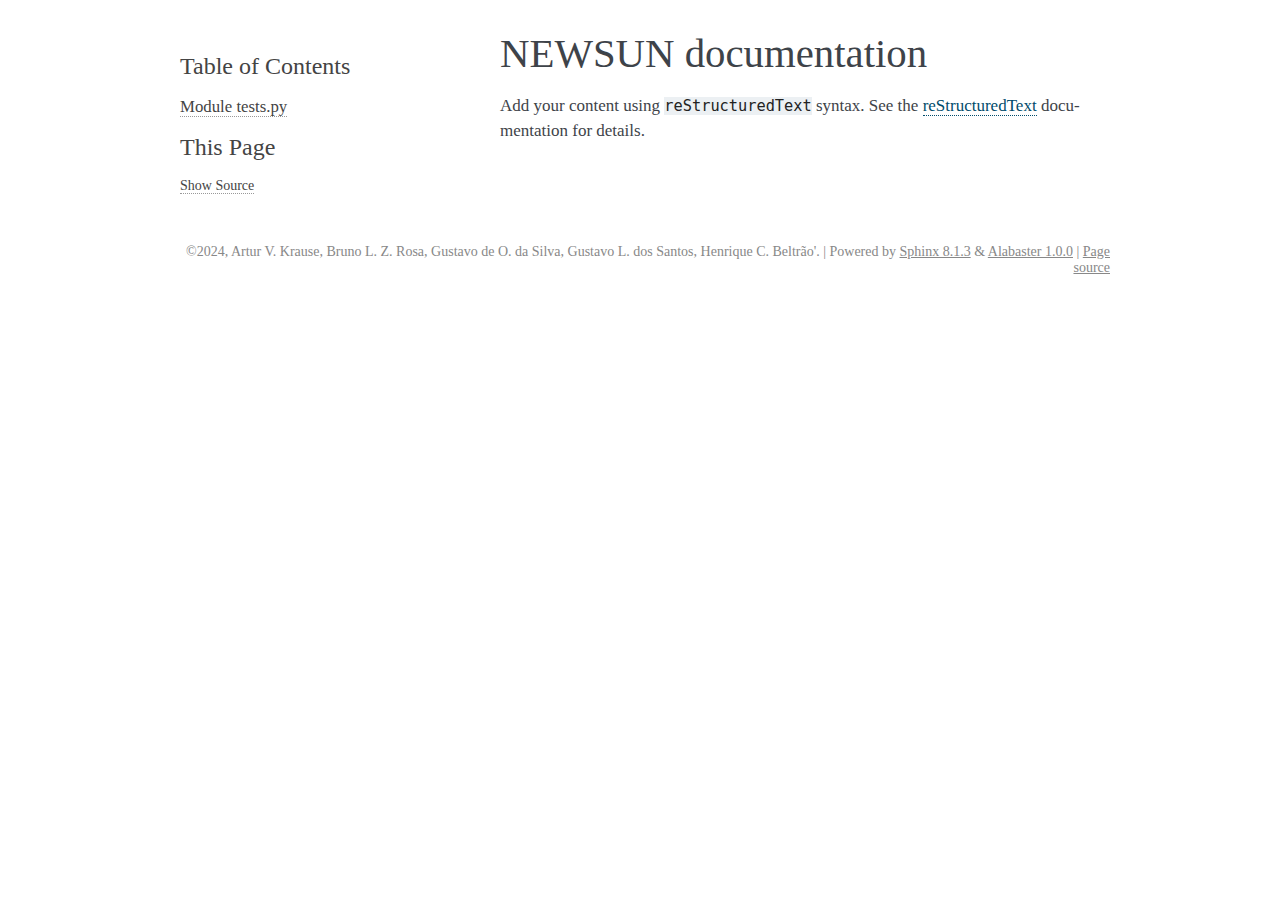
<file: docs/sphinx/_build/html/index.html>
<!DOCTYPE html>

<html lang="en" data-content_root="./">
  <head>
    <meta charset="utf-8" />
    <meta name="viewport" content="width=device-width, initial-scale=1.0" /><meta name="viewport" content="width=device-width, initial-scale=1" />

    <title>NEWSUN documentation &#8212; NEWSUN 1.0.0 documentation</title>
    <link rel="stylesheet" type="text/css" href="_static/pygments.css?v=d1102ebc" />
    <link rel="stylesheet" type="text/css" href="_static/basic.css?v=686e5160" />
    <link rel="stylesheet" type="text/css" href="_static/alabaster.css?v=0c18a1f4" />
    <script src="_static/documentation_options.js?v=8d563738"></script>
    <script src="_static/doctools.js?v=9bcbadda"></script>
    <script src="_static/sphinx_highlight.js?v=dc90522c"></script>
    <link rel="index" title="Index" href="genindex.html" />
    <link rel="search" title="Search" href="search.html" />
    <link rel="next" title="Module tests.py" href="tests.html" />
   
  <link rel="stylesheet" href="_static/custom.css" type="text/css" />
  

  
  

  </head><body>
  

    <div class="document">
      <div class="documentwrapper">
        <div class="bodywrapper">
          

          <div class="body" role="main">
            
  <section id="newsun-documentation">
<h1>NEWSUN documentation<a class="headerlink" href="#newsun-documentation" title="Link to this heading">¶</a></h1>
<p>Add your content using <code class="docutils literal notranslate"><span class="pre">reStructuredText</span></code> syntax. See the
<a class="reference external" href="https://www.sphinx-doc.org/en/master/usage/restructuredtext/index.html">reStructuredText</a>
documentation for details.</p>
<div class="toctree-wrapper compound">
</div>
</section>


          </div>
          
        </div>
      </div>
      <div class="sphinxsidebar" role="navigation" aria-label="Main">
        <div class="sphinxsidebarwrapper">
<h3><a href="#">Table of Contents</a></h3>
<ul>
<li class="toctree-l1"><a class="reference internal" href="tests.html">Module tests.py</a></li>
</ul>

  <div role="note" aria-label="source link">
    <h3>This Page</h3>
    <ul class="this-page-menu">
      <li><a href="_sources/index.rst.txt"
            rel="nofollow">Show Source</a></li>
    </ul>
   </div>
        </div>
      </div>
      <div class="clearer"></div>
    </div>
    <div class="footer">
      &#169;2024, Artur V. Krause, Bruno L. Z. Rosa, Gustavo de O. da Silva, Gustavo L. dos Santos, Henrique C. Beltrão'.
      
      |
      Powered by <a href="https://www.sphinx-doc.org/">Sphinx 8.1.3</a>
      &amp; <a href="https://alabaster.readthedocs.io">Alabaster 1.0.0</a>
      
      |
      <a href="_sources/index.rst.txt"
          rel="nofollow">Page source</a>
    </div>

    

    
  </body>
</html>
</file>
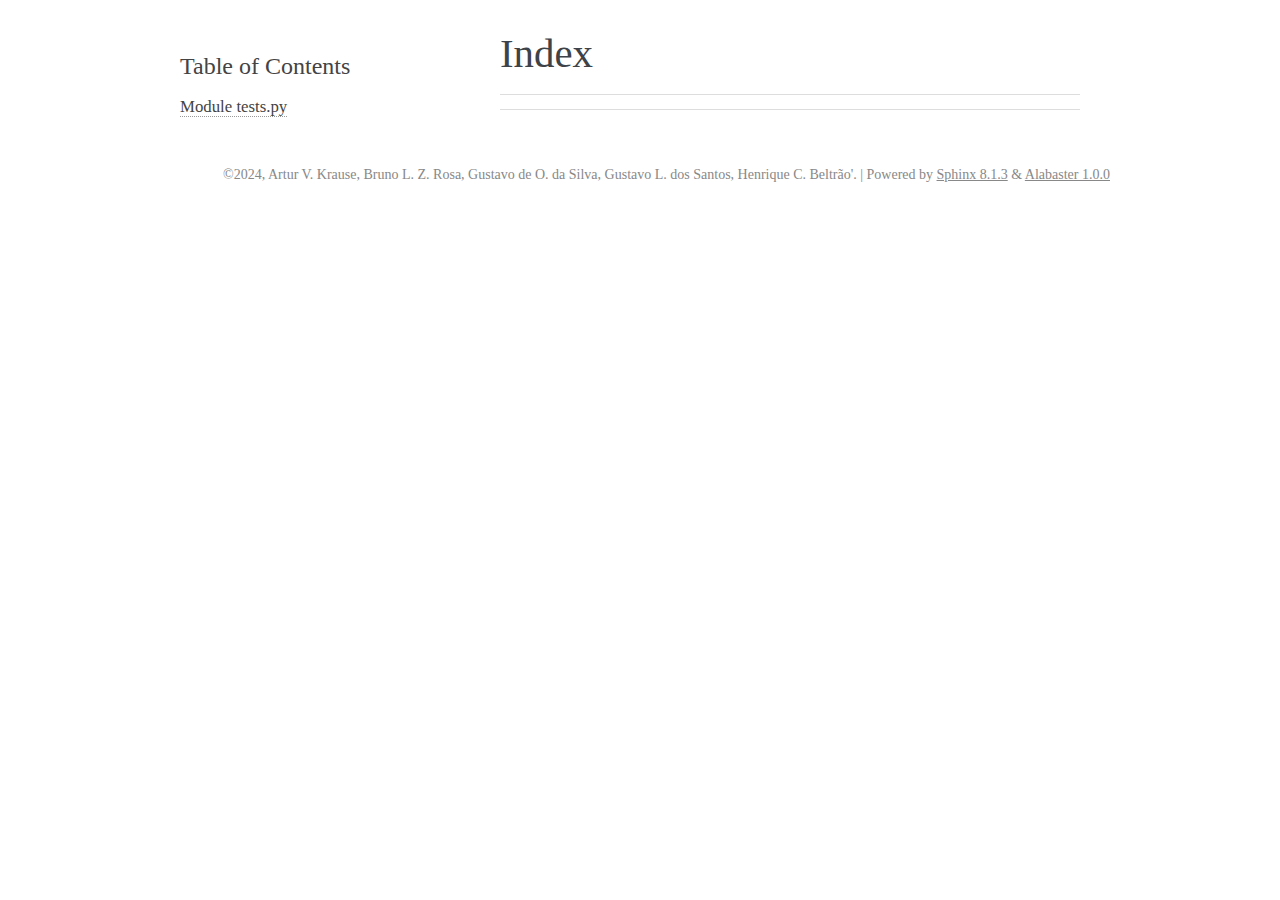
<file: docs/sphinx/_build/html/genindex.html>
<!DOCTYPE html>

<html lang="en" data-content_root="./">
  <head>
    <meta charset="utf-8" />
    <meta name="viewport" content="width=device-width, initial-scale=1.0" />
    <title>Index &#8212; NEWSUN 1.0.0 documentation</title>
    <link rel="stylesheet" type="text/css" href="_static/pygments.css?v=d1102ebc" />
    <link rel="stylesheet" type="text/css" href="_static/basic.css?v=686e5160" />
    <link rel="stylesheet" type="text/css" href="_static/alabaster.css?v=0c18a1f4" />
    <script src="_static/documentation_options.js?v=8d563738"></script>
    <script src="_static/doctools.js?v=9bcbadda"></script>
    <script src="_static/sphinx_highlight.js?v=dc90522c"></script>
    <link rel="index" title="Index" href="#" />
    <link rel="search" title="Search" href="search.html" />
   
  <link rel="stylesheet" href="_static/custom.css" type="text/css" />
  

  
  

  </head><body>
  

    <div class="document">
      <div class="documentwrapper">
        <div class="bodywrapper">
          

          <div class="body" role="main">
            

<h1 id="index">Index</h1>

<div class="genindex-jumpbox">
 
</div>


          </div>
          
        </div>
      </div>
      <div class="sphinxsidebar" role="navigation" aria-label="Main">
        <div class="sphinxsidebarwrapper">
<h3><a href="index.html">Table of Contents</a></h3>
<ul>
<li class="toctree-l1"><a class="reference internal" href="tests.html">Module tests.py</a></li>
</ul>

        </div>
      </div>
      <div class="clearer"></div>
    </div>
    <div class="footer">
      &#169;2024, Artur V. Krause, Bruno L. Z. Rosa, Gustavo de O. da Silva, Gustavo L. dos Santos, Henrique C. Beltrão'.
      
      |
      Powered by <a href="https://www.sphinx-doc.org/">Sphinx 8.1.3</a>
      &amp; <a href="https://alabaster.readthedocs.io">Alabaster 1.0.0</a>
      
    </div>

    

    
  </body>
</html>
</file>
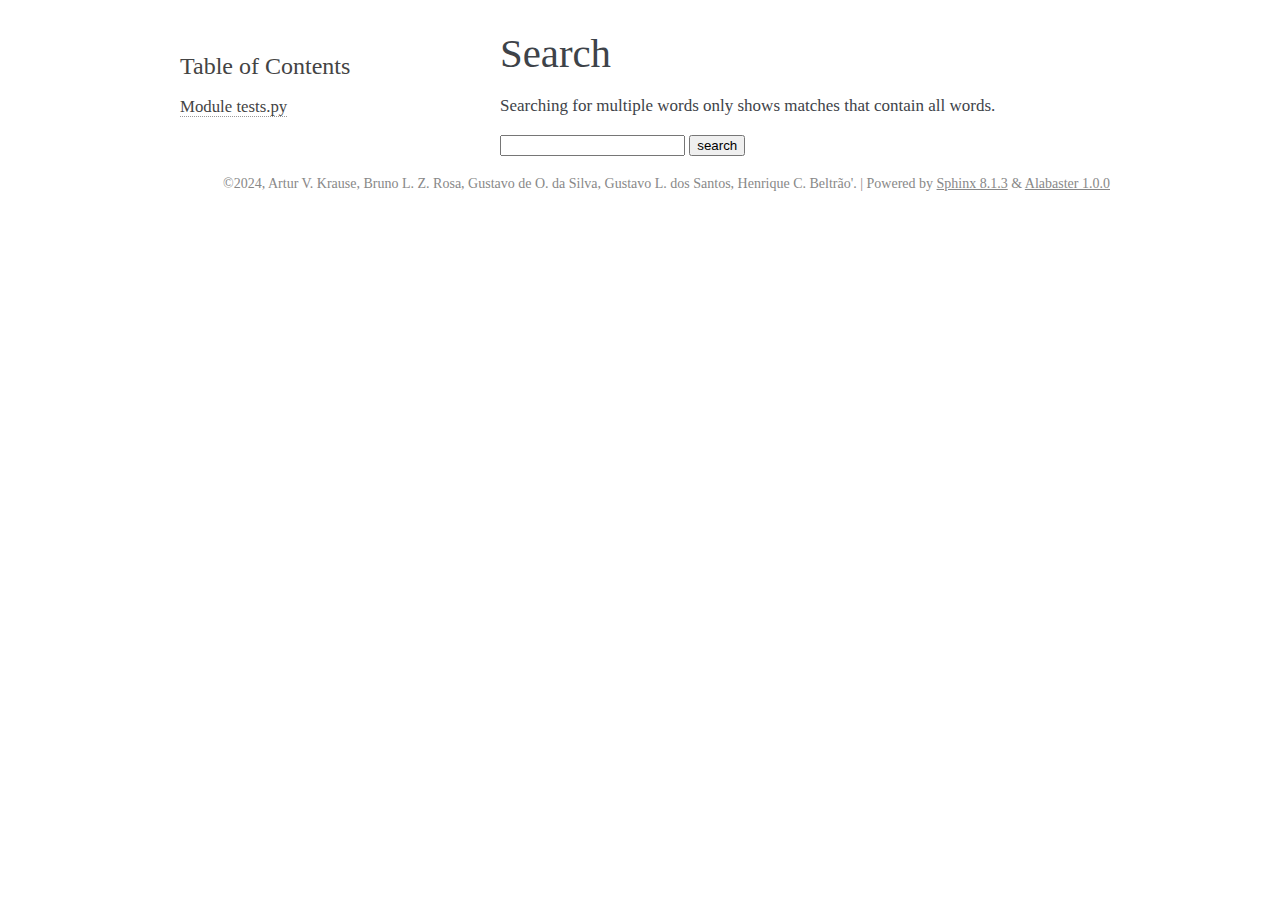
<file: docs/sphinx/_build/html/search.html>
<!DOCTYPE html>

<html lang="en" data-content_root="./">
  <head>
    <meta charset="utf-8" />
    <meta name="viewport" content="width=device-width, initial-scale=1.0" />
    <title>Search &#8212; NEWSUN 1.0.0 documentation</title>
    <link rel="stylesheet" type="text/css" href="_static/pygments.css?v=d1102ebc" />
    <link rel="stylesheet" type="text/css" href="_static/basic.css?v=686e5160" />
    <link rel="stylesheet" type="text/css" href="_static/alabaster.css?v=0c18a1f4" />
    
    <script src="_static/documentation_options.js?v=8d563738"></script>
    <script src="_static/doctools.js?v=9bcbadda"></script>
    <script src="_static/sphinx_highlight.js?v=dc90522c"></script>
    <script src="_static/searchtools.js"></script>
    <script src="_static/language_data.js"></script>
    <link rel="index" title="Index" href="genindex.html" />
    <link rel="search" title="Search" href="#" />
    <script src="searchindex.js" defer="defer"></script>
    <meta name="robots" content="noindex" />
    
   
  <link rel="stylesheet" href="_static/custom.css" type="text/css" />
  

  
  


  </head><body>
  

    <div class="document">
      <div class="documentwrapper">
        <div class="bodywrapper">
          

          <div class="body" role="main">
            
  <h1 id="search-documentation">Search</h1>
  
  <noscript>
  <div class="admonition warning">
  <p>
    Please activate JavaScript to enable the search
    functionality.
  </p>
  </div>
  </noscript>
  
  
  <p>
    Searching for multiple words only shows matches that contain
    all words.
  </p>
  
  
  <form action="" method="get">
    <input type="text" name="q" aria-labelledby="search-documentation" value="" autocomplete="off" autocorrect="off" autocapitalize="off" spellcheck="false"/>
    <input type="submit" value="search" />
    <span id="search-progress" style="padding-left: 10px"></span>
  </form>
  
  
  <div id="search-results"></div>
  

          </div>
          
        </div>
      </div>
      <div class="sphinxsidebar" role="navigation" aria-label="Main">
        <div class="sphinxsidebarwrapper">
<h3><a href="index.html">Table of Contents</a></h3>
<ul>
<li class="toctree-l1"><a class="reference internal" href="tests.html">Module tests.py</a></li>
</ul>

        </div>
      </div>
      <div class="clearer"></div>
    </div>
    <div class="footer">
      &#169;2024, Artur V. Krause, Bruno L. Z. Rosa, Gustavo de O. da Silva, Gustavo L. dos Santos, Henrique C. Beltrão'.
      
      |
      Powered by <a href="https://www.sphinx-doc.org/">Sphinx 8.1.3</a>
      &amp; <a href="https://alabaster.readthedocs.io">Alabaster 1.0.0</a>
      
    </div>

    

    
  </body>
</html>
</file>
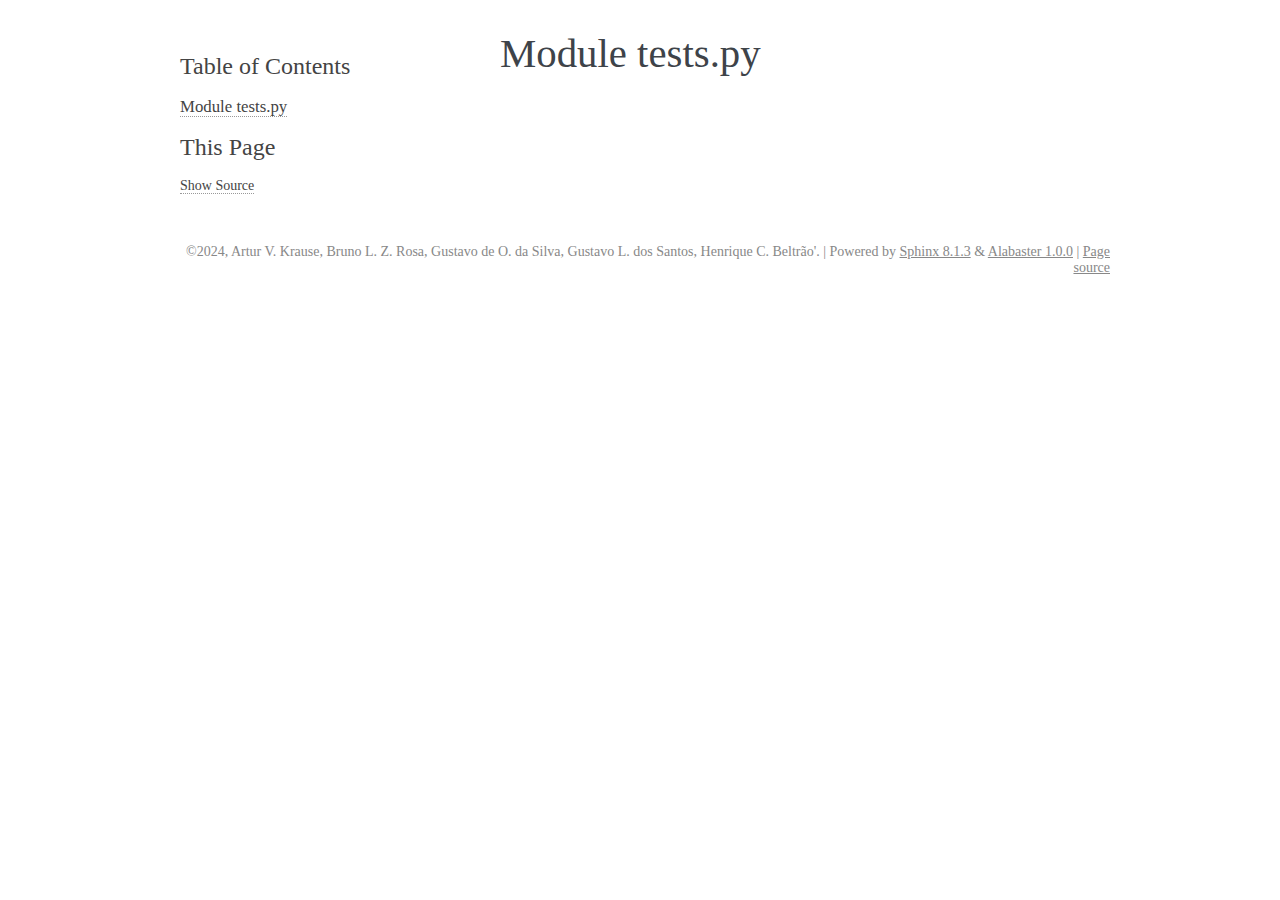
<file: docs/sphinx/_build/html/tests.html>
<!DOCTYPE html>

<html lang="en" data-content_root="./">
  <head>
    <meta charset="utf-8" />
    <meta name="viewport" content="width=device-width, initial-scale=1.0" /><meta name="viewport" content="width=device-width, initial-scale=1" />

    <title>Module tests.py &#8212; NEWSUN 1.0.0 documentation</title>
    <link rel="stylesheet" type="text/css" href="_static/pygments.css?v=d1102ebc" />
    <link rel="stylesheet" type="text/css" href="_static/basic.css?v=686e5160" />
    <link rel="stylesheet" type="text/css" href="_static/alabaster.css?v=0c18a1f4" />
    <script src="_static/documentation_options.js?v=8d563738"></script>
    <script src="_static/doctools.js?v=9bcbadda"></script>
    <script src="_static/sphinx_highlight.js?v=dc90522c"></script>
    <link rel="index" title="Index" href="genindex.html" />
    <link rel="search" title="Search" href="search.html" />
    <link rel="prev" title="NEWSUN documentation" href="index.html" />
   
  <link rel="stylesheet" href="_static/custom.css" type="text/css" />
  

  
  

  </head><body>
  

    <div class="document">
      <div class="documentwrapper">
        <div class="bodywrapper">
          

          <div class="body" role="main">
            
  <section id="module-tests-py">
<span id="tests"></span><h1>Module tests.py<a class="headerlink" href="#module-tests-py" title="Link to this heading">¶</a></h1>
</section>


          </div>
          
        </div>
      </div>
      <div class="sphinxsidebar" role="navigation" aria-label="Main">
        <div class="sphinxsidebarwrapper">
<h3><a href="index.html">Table of Contents</a></h3>
<ul class="current">
<li class="toctree-l1 current"><a class="current reference internal" href="#">Module tests.py</a></li>
</ul>

  <div role="note" aria-label="source link">
    <h3>This Page</h3>
    <ul class="this-page-menu">
      <li><a href="_sources/tests.rst.txt"
            rel="nofollow">Show Source</a></li>
    </ul>
   </div>
        </div>
      </div>
      <div class="clearer"></div>
    </div>
    <div class="footer">
      &#169;2024, Artur V. Krause, Bruno L. Z. Rosa, Gustavo de O. da Silva, Gustavo L. dos Santos, Henrique C. Beltrão'.
      
      |
      Powered by <a href="https://www.sphinx-doc.org/">Sphinx 8.1.3</a>
      &amp; <a href="https://alabaster.readthedocs.io">Alabaster 1.0.0</a>
      
      |
      <a href="_sources/tests.rst.txt"
          rel="nofollow">Page source</a>
    </div>

    

    
  </body>
</html>
</file>
<file: docs/sphinx/_build/html/_static/pygments.css>
pre { line-height: 125%; }
td.linenos .normal { color: inherit; background-color: transparent; padding-left: 5px; padding-right: 5px; }
span.linenos { color: inherit; background-color: transparent; padding-left: 5px; padding-right: 5px; }
td.linenos .special { color: #000000; background-color: #ffffc0; padding-left: 5px; padding-right: 5px; }
span.linenos.special { color: #000000; background-color: #ffffc0; padding-left: 5px; padding-right: 5px; }
.highlight .hll { background-color: #ffffcc }
.highlight { background: #f8f8f8; }
.highlight .c { color: #8f5902; font-style: italic } /* Comment */
.highlight .err { color: #a40000; border: 1px solid #ef2929 } /* Error */
.highlight .g { color: #000000 } /* Generic */
.highlight .k { color: #004461; font-weight: bold } /* Keyword */
.highlight .l { color: #000000 } /* Literal */
.highlight .n { color: #000000 } /* Name */
.highlight .o { color: #582800 } /* Operator */
.highlight .x { color: #000000 } /* Other */
.highlight .p { color: #000000; font-weight: bold } /* Punctuation */
.highlight .ch { color: #8f5902; font-style: italic } /* Comment.Hashbang */
.highlight .cm { color: #8f5902; font-style: italic } /* Comment.Multiline */
.highlight .cp { color: #8f5902 } /* Comment.Preproc */
.highlight .cpf { color: #8f5902; font-style: italic } /* Comment.PreprocFile */
.highlight .c1 { color: #8f5902; font-style: italic } /* Comment.Single */
.highlight .cs { color: #8f5902; font-style: italic } /* Comment.Special */
.highlight .gd { color: #a40000 } /* Generic.Deleted */
.highlight .ge { color: #000000; font-style: italic } /* Generic.Emph */
.highlight .ges { color: #000000 } /* Generic.EmphStrong */
.highlight .gr { color: #ef2929 } /* Generic.Error */
.highlight .gh { color: #000080; font-weight: bold } /* Generic.Heading */
.highlight .gi { color: #00A000 } /* Generic.Inserted */
.highlight .go { color: #888888 } /* Generic.Output */
.highlight .gp { color: #745334 } /* Generic.Prompt */
.highlight .gs { color: #000000; font-weight: bold } /* Generic.Strong */
.highlight .gu { color: #800080; font-weight: bold } /* Generic.Subheading */
.highlight .gt { color: #a40000; font-weight: bold } /* Generic.Traceback */
.highlight .kc { color: #004461; font-weight: bold } /* Keyword.Constant */
.highlight .kd { color: #004461; font-weight: bold } /* Keyword.Declaration */
.highlight .kn { color: #004461; font-weight: bold } /* Keyword.Namespace */
.highlight .kp { color: #004461; font-weight: bold } /* Keyword.Pseudo */
.highlight .kr { color: #004461; font-weight: bold } /* Keyword.Reserved */
.highlight .kt { color: #004461; font-weight: bold } /* Keyword.Type */
.highlight .ld { color: #000000 } /* Literal.Date */
.highlight .m { color: #990000 } /* Literal.Number */
.highlight .s { color: #4e9a06 } /* Literal.String */
.highlight .na { color: #c4a000 } /* Name.Attribute */
.highlight .nb { color: #004461 } /* Name.Builtin */
.highlight .nc { color: #000000 } /* Name.Class */
.highlight .no { color: #000000 } /* Name.Constant */
.highlight .nd { color: #888888 } /* Name.Decorator */
.highlight .ni { color: #ce5c00 } /* Name.Entity */
.highlight .ne { color: #cc0000; font-weight: bold } /* Name.Exception */
.highlight .nf { color: #000000 } /* Name.Function */
.highlight .nl { color: #f57900 } /* Name.Label */
.highlight .nn { color: #000000 } /* Name.Namespace */
.highlight .nx { color: #000000 } /* Name.Other */
.highlight .py { color: #000000 } /* Name.Property */
.highlight .nt { color: #004461; font-weight: bold } /* Name.Tag */
.highlight .nv { color: #000000 } /* Name.Variable */
.highlight .ow { color: #004461; font-weight: bold } /* Operator.Word */
.highlight .pm { color: #000000; font-weight: bold } /* Punctuation.Marker */
.highlight .w { color: #f8f8f8 } /* Text.Whitespace */
.highlight .mb { color: #990000 } /* Literal.Number.Bin */
.highlight .mf { color: #990000 } /* Literal.Number.Float */
.highlight .mh { color: #990000 } /* Literal.Number.Hex */
.highlight .mi { color: #990000 } /* Literal.Number.Integer */
.highlight .mo { color: #990000 } /* Literal.Number.Oct */
.highlight .sa { color: #4e9a06 } /* Literal.String.Affix */
.highlight .sb { color: #4e9a06 } /* Literal.String.Backtick */
.highlight .sc { color: #4e9a06 } /* Literal.String.Char */
.highlight .dl { color: #4e9a06 } /* Literal.String.Delimiter */
.highlight .sd { color: #8f5902; font-style: italic } /* Literal.String.Doc */
.highlight .s2 { color: #4e9a06 } /* Literal.String.Double */
.highlight .se { color: #4e9a06 } /* Literal.String.Escape */
.highlight .sh { color: #4e9a06 } /* Literal.String.Heredoc */
.highlight .si { color: #4e9a06 } /* Literal.String.Interpol */
.highlight .sx { color: #4e9a06 } /* Literal.String.Other */
.highlight .sr { color: #4e9a06 } /* Literal.String.Regex */
.highlight .s1 { color: #4e9a06 } /* Literal.String.Single */
.highlight .ss { color: #4e9a06 } /* Literal.String.Symbol */
.highlight .bp { color: #3465a4 } /* Name.Builtin.Pseudo */
.highlight .fm { color: #000000 } /* Name.Function.Magic */
.highlight .vc { color: #000000 } /* Name.Variable.Class */
.highlight .vg { color: #000000 } /* Name.Variable.Global */
.highlight .vi { color: #000000 } /* Name.Variable.Instance */
.highlight .vm { color: #000000 } /* Name.Variable.Magic */
.highlight .il { color: #990000 } /* Literal.Number.Integer.Long */
</file>
<file: docs/sphinx/_build/html/_static/basic.css>
/*
 * Sphinx stylesheet -- basic theme.
 */

/* -- main layout ----------------------------------------------------------- */

div.clearer {
    clear: both;
}

div.section::after {
    display: block;
    content: '';
    clear: left;
}

/* -- relbar ---------------------------------------------------------------- */

div.related {
    width: 100%;
    font-size: 90%;
}

div.related h3 {
    display: none;
}

div.related ul {
    margin: 0;
    padding: 0 0 0 10px;
    list-style: none;
}

div.related li {
    display: inline;
}

div.related li.right {
    float: right;
    margin-right: 5px;
}

/* -- sidebar --------------------------------------------------------------- */

div.sphinxsidebarwrapper {
    padding: 10px 5px 0 10px;
}

div.sphinxsidebar {
    float: left;
    width: 230px;
    margin-left: -100%;
    font-size: 90%;
    word-wrap: break-word;
    overflow-wrap : break-word;
}

div.sphinxsidebar ul {
    list-style: none;
}

div.sphinxsidebar ul ul,
div.sphinxsidebar ul.want-points {
    margin-left: 20px;
    list-style: square;
}

div.sphinxsidebar ul ul {
    margin-top: 0;
    margin-bottom: 0;
}

div.sphinxsidebar form {
    margin-top: 10px;
}

div.sphinxsidebar input {
    border: 1px solid #98dbcc;
    font-family: sans-serif;
    font-size: 1em;
}

div.sphinxsidebar #searchbox form.search {
    overflow: hidden;
}

div.sphinxsidebar #searchbox input[type="text"] {
    float: left;
    width: 80%;
    padding: 0.25em;
    box-sizing: border-box;
}

div.sphinxsidebar #searchbox input[type="submit"] {
    float: left;
    width: 20%;
    border-left: none;
    padding: 0.25em;
    box-sizing: border-box;
}


img {
    border: 0;
    max-width: 100%;
}

/* -- search page ----------------------------------------------------------- */

ul.search {
    margin-top: 10px;
}

ul.search li {
    padding: 5px 0;
}

ul.search li a {
    font-weight: bold;
}

ul.search li p.context {
    color: #888;
    margin: 2px 0 0 30px;
    text-align: left;
}

ul.keywordmatches li.goodmatch a {
    font-weight: bold;
}

/* -- index page ------------------------------------------------------------ */

table.contentstable {
    width: 90%;
    margin-left: auto;
    margin-right: auto;
}

table.contentstable p.biglink {
    line-height: 150%;
}

a.biglink {
    font-size: 1.3em;
}

span.linkdescr {
    font-style: italic;
    padding-top: 5px;
    font-size: 90%;
}

/* -- general index --------------------------------------------------------- */

table.indextable {
    width: 100%;
}

table.indextable td {
    text-align: left;
    vertical-align: top;
}

table.indextable ul {
    margin-top: 0;
    margin-bottom: 0;
    list-style-type: none;
}

table.indextable > tbody > tr > td > ul {
    padding-left: 0em;
}

table.indextable tr.pcap {
    height: 10px;
}

table.indextable tr.cap {
    margin-top: 10px;
    background-color: #f2f2f2;
}

img.toggler {
    margin-right: 3px;
    margin-top: 3px;
    cursor: pointer;
}

div.modindex-jumpbox {
    border-top: 1px solid #ddd;
    border-bottom: 1px solid #ddd;
    margin: 1em 0 1em 0;
    padding: 0.4em;
}

div.genindex-jumpbox {
    border-top: 1px solid #ddd;
    border-bottom: 1px solid #ddd;
    margin: 1em 0 1em 0;
    padding: 0.4em;
}

/* -- domain module index --------------------------------------------------- */

table.modindextable td {
    padding: 2px;
    border-collapse: collapse;
}

/* -- general body styles --------------------------------------------------- */

div.body {
    min-width: inherit;
    max-width: 800px;
}

div.body p, div.body dd, div.body li, div.body blockquote {
    -moz-hyphens: auto;
    -ms-hyphens: auto;
    -webkit-hyphens: auto;
    hyphens: auto;
}

a.headerlink {
    visibility: hidden;
}

a:visited {
    color: #551A8B;
}

h1:hover > a.headerlink,
h2:hover > a.headerlink,
h3:hover > a.headerlink,
h4:hover > a.headerlink,
h5:hover > a.headerlink,
h6:hover > a.headerlink,
dt:hover > a.headerlink,
caption:hover > a.headerlink,
p.caption:hover > a.headerlink,
div.code-block-caption:hover > a.headerlink {
    visibility: visible;
}

div.body p.caption {
    text-align: inherit;
}

div.body td {
    text-align: left;
}

.first {
    margin-top: 0 !important;
}

p.rubric {
    margin-top: 30px;
    font-weight: bold;
}

img.align-left, figure.align-left, .figure.align-left, object.align-left {
    clear: left;
    float: left;
    margin-right: 1em;
}

img.align-right, figure.align-right, .figure.align-right, object.align-right {
    clear: right;
    float: right;
    margin-left: 1em;
}

img.align-center, figure.align-center, .figure.align-center, object.align-center {
  display: block;
  margin-left: auto;
  margin-right: auto;
}

img.align-default, figure.align-default, .figure.align-default {
  display: block;
  margin-left: auto;
  margin-right: auto;
}

.align-left {
    text-align: left;
}

.align-center {
    text-align: center;
}

.align-default {
    text-align: center;
}

.align-right {
    text-align: right;
}

/* -- sidebars -------------------------------------------------------------- */

div.sidebar,
aside.sidebar {
    margin: 0 0 0.5em 1em;
    border: 1px solid #ddb;
    padding: 7px;
    background-color: #ffe;
    width: 40%;
    float: right;
    clear: right;
    overflow-x: auto;
}

p.sidebar-title {
    font-weight: bold;
}

nav.contents,
aside.topic,
div.admonition, div.topic, blockquote {
    clear: left;
}

/* -- topics ---------------------------------------------------------------- */

nav.contents,
aside.topic,
div.topic {
    border: 1px solid #ccc;
    padding: 7px;
    margin: 10px 0 10px 0;
}

p.topic-title {
    font-size: 1.1em;
    font-weight: bold;
    margin-top: 10px;
}

/* -- admonitions ----------------------------------------------------------- */

div.admonition {
    margin-top: 10px;
    margin-bottom: 10px;
    padding: 7px;
}

div.admonition dt {
    font-weight: bold;
}

p.admonition-title {
    margin: 0px 10px 5px 0px;
    font-weight: bold;
}

div.body p.centered {
    text-align: center;
    margin-top: 25px;
}

/* -- content of sidebars/topics/admonitions -------------------------------- */

div.sidebar > :last-child,
aside.sidebar > :last-child,
nav.contents > :last-child,
aside.topic > :last-child,
div.topic > :last-child,
div.admonition > :last-child {
    margin-bottom: 0;
}

div.sidebar::after,
aside.sidebar::after,
nav.contents::after,
aside.topic::after,
div.topic::after,
div.admonition::after,
blockquote::after {
    display: block;
    content: '';
    clear: both;
}

/* -- tables ---------------------------------------------------------------- */

table.docutils {
    margin-top: 10px;
    margin-bottom: 10px;
    border: 0;
    border-collapse: collapse;
}

table.align-center {
    margin-left: auto;
    margin-right: auto;
}

table.align-default {
    margin-left: auto;
    margin-right: auto;
}

table caption span.caption-number {
    font-style: italic;
}

table caption span.caption-text {
}

table.docutils td, table.docutils th {
    padding: 1px 8px 1px 5px;
    border-top: 0;
    border-left: 0;
    border-right: 0;
    border-bottom: 1px solid #aaa;
}

th {
    text-align: left;
    padding-right: 5px;
}

table.citation {
    border-left: solid 1px gray;
    margin-left: 1px;
}

table.citation td {
    border-bottom: none;
}

th > :first-child,
td > :first-child {
    margin-top: 0px;
}

th > :last-child,
td > :last-child {
    margin-bottom: 0px;
}

/* -- figures --------------------------------------------------------------- */

div.figure, figure {
    margin: 0.5em;
    padding: 0.5em;
}

div.figure p.caption, figcaption {
    padding: 0.3em;
}

div.figure p.caption span.caption-number,
figcaption span.caption-number {
    font-style: italic;
}

div.figure p.caption span.caption-text,
figcaption span.caption-text {
}

/* -- field list styles ----------------------------------------------------- */

table.field-list td, table.field-list th {
    border: 0 !important;
}

.field-list ul {
    margin: 0;
    padding-left: 1em;
}

.field-list p {
    margin: 0;
}

.field-name {
    -moz-hyphens: manual;
    -ms-hyphens: manual;
    -webkit-hyphens: manual;
    hyphens: manual;
}

/* -- hlist styles ---------------------------------------------------------- */

table.hlist {
    margin: 1em 0;
}

table.hlist td {
    vertical-align: top;
}

/* -- object description styles --------------------------------------------- */

.sig {
	font-family: 'Consolas', 'Menlo', 'DejaVu Sans Mono', 'Bitstream Vera Sans Mono', monospace;
}

.sig-name, code.descname {
    background-color: transparent;
    font-weight: bold;
}

.sig-name {
	font-size: 1.1em;
}

code.descname {
    font-size: 1.2em;
}

.sig-prename, code.descclassname {
    background-color: transparent;
}

.optional {
    font-size: 1.3em;
}

.sig-paren {
    font-size: larger;
}

.sig-param.n {
	font-style: italic;
}

/* C++ specific styling */

.sig-inline.c-texpr,
.sig-inline.cpp-texpr {
	font-family: unset;
}

.sig.c   .k, .sig.c   .kt,
.sig.cpp .k, .sig.cpp .kt {
	color: #0033B3;
}

.sig.c   .m,
.sig.cpp .m {
	color: #1750EB;
}

.sig.c   .s, .sig.c   .sc,
.sig.cpp .s, .sig.cpp .sc {
	color: #067D17;
}


/* -- other body styles ----------------------------------------------------- */

ol.arabic {
    list-style: decimal;
}

ol.loweralpha {
    list-style: lower-alpha;
}

ol.upperalpha {
    list-style: upper-alpha;
}

ol.lowerroman {
    list-style: lower-roman;
}

ol.upperroman {
    list-style: upper-roman;
}

:not(li) > ol > li:first-child > :first-child,
:not(li) > ul > li:first-child > :first-child {
    margin-top: 0px;
}

:not(li) > ol > li:last-child > :last-child,
:not(li) > ul > li:last-child > :last-child {
    margin-bottom: 0px;
}

ol.simple ol p,
ol.simple ul p,
ul.simple ol p,
ul.simple ul p {
    margin-top: 0;
}

ol.simple > li:not(:first-child) > p,
ul.simple > li:not(:first-child) > p {
    margin-top: 0;
}

ol.simple p,
ul.simple p {
    margin-bottom: 0;
}

aside.footnote > span,
div.citation > span {
    float: left;
}
aside.footnote > span:last-of-type,
div.citation > span:last-of-type {
  padding-right: 0.5em;
}
aside.footnote > p {
  margin-left: 2em;
}
div.citation > p {
  margin-left: 4em;
}
aside.footnote > p:last-of-type,
div.citation > p:last-of-type {
    margin-bottom: 0em;
}
aside.footnote > p:last-of-type:after,
div.citation > p:last-of-type:after {
    content: "";
    clear: both;
}

dl.field-list {
    display: grid;
    grid-template-columns: fit-content(30%) auto;
}

dl.field-list > dt {
    font-weight: bold;
    word-break: break-word;
    padding-left: 0.5em;
    padding-right: 5px;
}

dl.field-list > dd {
    padding-left: 0.5em;
    margin-top: 0em;
    margin-left: 0em;
    margin-bottom: 0em;
}

dl {
    margin-bottom: 15px;
}

dd > :first-child {
    margin-top: 0px;
}

dd ul, dd table {
    margin-bottom: 10px;
}

dd {
    margin-top: 3px;
    margin-bottom: 10px;
    margin-left: 30px;
}

.sig dd {
    margin-top: 0px;
    margin-bottom: 0px;
}

.sig dl {
    margin-top: 0px;
    margin-bottom: 0px;
}

dl > dd:last-child,
dl > dd:last-child > :last-child {
    margin-bottom: 0;
}

dt:target, span.highlighted {
    background-color: #fbe54e;
}

rect.highlighted {
    fill: #fbe54e;
}

dl.glossary dt {
    font-weight: bold;
    font-size: 1.1em;
}

.versionmodified {
    font-style: italic;
}

.system-message {
    background-color: #fda;
    padding: 5px;
    border: 3px solid red;
}

.footnote:target  {
    background-color: #ffa;
}

.line-block {
    display: block;
    margin-top: 1em;
    margin-bottom: 1em;
}

.line-block .line-block {
    margin-top: 0;
    margin-bottom: 0;
    margin-left: 1.5em;
}

.guilabel, .menuselection {
    font-family: sans-serif;
}

.accelerator {
    text-decoration: underline;
}

.classifier {
    font-style: oblique;
}

.classifier:before {
    font-style: normal;
    margin: 0 0.5em;
    content: ":";
    display: inline-block;
}

abbr, acronym {
    border-bottom: dotted 1px;
    cursor: help;
}

.translated {
    background-color: rgba(207, 255, 207, 0.2)
}

.untranslated {
    background-color: rgba(255, 207, 207, 0.2)
}

/* -- code displays --------------------------------------------------------- */

pre {
    overflow: auto;
    overflow-y: hidden;  /* fixes display issues on Chrome browsers */
}

pre, div[class*="highlight-"] {
    clear: both;
}

span.pre {
    -moz-hyphens: none;
    -ms-hyphens: none;
    -webkit-hyphens: none;
    hyphens: none;
    white-space: nowrap;
}

div[class*="highlight-"] {
    margin: 1em 0;
}

td.linenos pre {
    border: 0;
    background-color: transparent;
    color: #aaa;
}

table.highlighttable {
    display: block;
}

table.highlighttable tbody {
    display: block;
}

table.highlighttable tr {
    display: flex;
}

table.highlighttable td {
    margin: 0;
    padding: 0;
}

table.highlighttable td.linenos {
    padding-right: 0.5em;
}

table.highlighttable td.code {
    flex: 1;
    overflow: hidden;
}

.highlight .hll {
    display: block;
}

div.highlight pre,
table.highlighttable pre {
    margin: 0;
}

div.code-block-caption + div {
    margin-top: 0;
}

div.code-block-caption {
    margin-top: 1em;
    padding: 2px 5px;
    font-size: small;
}

div.code-block-caption code {
    background-color: transparent;
}

table.highlighttable td.linenos,
span.linenos,
div.highlight span.gp {  /* gp: Generic.Prompt */
  user-select: none;
  -webkit-user-select: text; /* Safari fallback only */
  -webkit-user-select: none; /* Chrome/Safari */
  -moz-user-select: none; /* Firefox */
  -ms-user-select: none; /* IE10+ */
}

div.code-block-caption span.caption-number {
    padding: 0.1em 0.3em;
    font-style: italic;
}

div.code-block-caption span.caption-text {
}

div.literal-block-wrapper {
    margin: 1em 0;
}

code.xref, a code {
    background-color: transparent;
    font-weight: bold;
}

h1 code, h2 code, h3 code, h4 code, h5 code, h6 code {
    background-color: transparent;
}

.viewcode-link {
    float: right;
}

.viewcode-back {
    float: right;
    font-family: sans-serif;
}

div.viewcode-block:target {
    margin: -1px -10px;
    padding: 0 10px;
}

/* -- math display ---------------------------------------------------------- */

img.math {
    vertical-align: middle;
}

div.body div.math p {
    text-align: center;
}

span.eqno {
    float: right;
}

span.eqno a.headerlink {
    position: absolute;
    z-index: 1;
}

div.math:hover a.headerlink {
    visibility: visible;
}

/* -- printout stylesheet --------------------------------------------------- */

@media print {
    div.document,
    div.documentwrapper,
    div.bodywrapper {
        margin: 0 !important;
        width: 100%;
    }

    div.sphinxsidebar,
    div.related,
    div.footer,
    #top-link {
        display: none;
    }
}
</file>
<file: docs/sphinx/_build/html/_static/alabaster.css>
/* -- page layout ----------------------------------------------------------- */

body {
    font-family: Georgia, serif;
    font-size: 17px;
    background-color: #fff;
    color: #000;
    margin: 0;
    padding: 0;
}


div.document {
    width: 940px;
    margin: 30px auto 0 auto;
}

div.documentwrapper {
    float: left;
    width: 100%;
}

div.bodywrapper {
    margin: 0 0 0 300px;
}

div.sphinxsidebar {
    width: 300px;
    font-size: 14px;
    line-height: 1.5;
}

hr {
    border: 1px solid #B1B4B6;
}

div.body {
    background-color: #fff;
    color: #3E4349;
    padding: 0 30px 0 30px;
}

div.body > .section {
    text-align: left;
}

div.footer {
    width: 940px;
    margin: 20px auto 30px auto;
    font-size: 14px;
    color: #888;
    text-align: right;
}

div.footer a {
    color: #888;
}

p.caption {
    font-family: inherit;
    font-size: inherit;
}


div.relations {
    display: none;
}


div.sphinxsidebar {
    max-height: 100%;
    overflow-y: auto;
}

div.sphinxsidebar a {
    color: #444;
    text-decoration: none;
    border-bottom: 1px dotted #999;
}

div.sphinxsidebar a:hover {
    border-bottom: 1px solid #999;
}

div.sphinxsidebarwrapper {
    padding: 18px 10px;
}

div.sphinxsidebarwrapper p.logo {
    padding: 0;
    margin: -10px 0 0 0px;
    text-align: center;
}

div.sphinxsidebarwrapper h1.logo {
    margin-top: -10px;
    text-align: center;
    margin-bottom: 5px;
    text-align: left;
}

div.sphinxsidebarwrapper h1.logo-name {
    margin-top: 0px;
}

div.sphinxsidebarwrapper p.blurb {
    margin-top: 0;
    font-style: normal;
}

div.sphinxsidebar h3,
div.sphinxsidebar h4 {
    font-family: Georgia, serif;
    color: #444;
    font-size: 24px;
    font-weight: normal;
    margin: 0 0 5px 0;
    padding: 0;
}

div.sphinxsidebar h4 {
    font-size: 20px;
}

div.sphinxsidebar h3 a {
    color: #444;
}

div.sphinxsidebar p.logo a,
div.sphinxsidebar h3 a,
div.sphinxsidebar p.logo a:hover,
div.sphinxsidebar h3 a:hover {
    border: none;
}

div.sphinxsidebar p {
    color: #555;
    margin: 10px 0;
}

div.sphinxsidebar ul {
    margin: 10px 0;
    padding: 0;
    color: #000;
}

div.sphinxsidebar ul li.toctree-l1 > a {
    font-size: 120%;
}

div.sphinxsidebar ul li.toctree-l2 > a {
    font-size: 110%;
}

div.sphinxsidebar input {
    border: 1px solid #CCC;
    font-family: Georgia, serif;
    font-size: 1em;
}

div.sphinxsidebar #searchbox {
    margin: 1em 0;
}

div.sphinxsidebar .search > div {
    display: table-cell;
}

div.sphinxsidebar hr {
    border: none;
    height: 1px;
    color: #AAA;
    background: #AAA;

    text-align: left;
    margin-left: 0;
    width: 50%;
}

div.sphinxsidebar .badge {
    border-bottom: none;
}

div.sphinxsidebar .badge:hover {
    border-bottom: none;
}

/* To address an issue with donation coming after search */
div.sphinxsidebar h3.donation {
    margin-top: 10px;
}

/* -- body styles ----------------------------------------------------------- */

a {
    color: #004B6B;
    text-decoration: underline;
}

a:hover {
    color: #6D4100;
    text-decoration: underline;
}

div.body h1,
div.body h2,
div.body h3,
div.body h4,
div.body h5,
div.body h6 {
    font-family: Georgia, serif;
    font-weight: normal;
    margin: 30px 0px 10px 0px;
    padding: 0;
}

div.body h1 { margin-top: 0; padding-top: 0; font-size: 240%; }
div.body h2 { font-size: 180%; }
div.body h3 { font-size: 150%; }
div.body h4 { font-size: 130%; }
div.body h5 { font-size: 100%; }
div.body h6 { font-size: 100%; }

a.headerlink {
    color: #DDD;
    padding: 0 4px;
    text-decoration: none;
}

a.headerlink:hover {
    color: #444;
    background: #EAEAEA;
}

div.body p, div.body dd, div.body li {
    line-height: 1.4em;
}

div.admonition {
    margin: 20px 0px;
    padding: 10px 30px;
    background-color: #EEE;
    border: 1px solid #CCC;
}

div.admonition tt.xref, div.admonition code.xref, div.admonition a tt {
    background-color: #FBFBFB;
    border-bottom: 1px solid #fafafa;
}

div.admonition p.admonition-title {
    font-family: Georgia, serif;
    font-weight: normal;
    font-size: 24px;
    margin: 0 0 10px 0;
    padding: 0;
    line-height: 1;
}

div.admonition p.last {
    margin-bottom: 0;
}

dt:target, .highlight {
    background: #FAF3E8;
}

div.warning {
    background-color: #FCC;
    border: 1px solid #FAA;
}

div.danger {
    background-color: #FCC;
    border: 1px solid #FAA;
    -moz-box-shadow: 2px 2px 4px #D52C2C;
    -webkit-box-shadow: 2px 2px 4px #D52C2C;
    box-shadow: 2px 2px 4px #D52C2C;
}

div.error {
    background-color: #FCC;
    border: 1px solid #FAA;
    -moz-box-shadow: 2px 2px 4px #D52C2C;
    -webkit-box-shadow: 2px 2px 4px #D52C2C;
    box-shadow: 2px 2px 4px #D52C2C;
}

div.caution {
    background-color: #FCC;
    border: 1px solid #FAA;
}

div.attention {
    background-color: #FCC;
    border: 1px solid #FAA;
}

div.important {
    background-color: #EEE;
    border: 1px solid #CCC;
}

div.note {
    background-color: #EEE;
    border: 1px solid #CCC;
}

div.tip {
    background-color: #EEE;
    border: 1px solid #CCC;
}

div.hint {
    background-color: #EEE;
    border: 1px solid #CCC;
}

div.seealso {
    background-color: #EEE;
    border: 1px solid #CCC;
}

div.topic {
    background-color: #EEE;
}

p.admonition-title {
    display: inline;
}

p.admonition-title:after {
    content: ":";
}

pre, tt, code {
    font-family: 'Consolas', 'Menlo', 'DejaVu Sans Mono', 'Bitstream Vera Sans Mono', monospace;
    font-size: 0.9em;
}

.hll {
    background-color: #FFC;
    margin: 0 -12px;
    padding: 0 12px;
    display: block;
}

img.screenshot {
}

tt.descname, tt.descclassname, code.descname, code.descclassname {
    font-size: 0.95em;
}

tt.descname, code.descname {
    padding-right: 0.08em;
}

img.screenshot {
    -moz-box-shadow: 2px 2px 4px #EEE;
    -webkit-box-shadow: 2px 2px 4px #EEE;
    box-shadow: 2px 2px 4px #EEE;
}

table.docutils {
    border: 1px solid #888;
    -moz-box-shadow: 2px 2px 4px #EEE;
    -webkit-box-shadow: 2px 2px 4px #EEE;
    box-shadow: 2px 2px 4px #EEE;
}

table.docutils td, table.docutils th {
    border: 1px solid #888;
    padding: 0.25em 0.7em;
}

table.field-list, table.footnote {
    border: none;
    -moz-box-shadow: none;
    -webkit-box-shadow: none;
    box-shadow: none;
}

table.footnote {
    margin: 15px 0;
    width: 100%;
    border: 1px solid #EEE;
    background: #FDFDFD;
    font-size: 0.9em;
}

table.footnote + table.footnote {
    margin-top: -15px;
    border-top: none;
}

table.field-list th {
    padding: 0 0.8em 0 0;
}

table.field-list td {
    padding: 0;
}

table.field-list p {
    margin-bottom: 0.8em;
}

/* Cloned from
 * https://github.com/sphinx-doc/sphinx/commit/ef60dbfce09286b20b7385333d63a60321784e68
 */
.field-name {
    -moz-hyphens: manual;
    -ms-hyphens: manual;
    -webkit-hyphens: manual;
    hyphens: manual;
}

table.footnote td.label {
    width: .1px;
    padding: 0.3em 0 0.3em 0.5em;
}

table.footnote td {
    padding: 0.3em 0.5em;
}

dl {
    margin-left: 0;
    margin-right: 0;
    margin-top: 0;
    padding: 0;
}

dl dd {
    margin-left: 30px;
}

blockquote {
    margin: 0 0 0 30px;
    padding: 0;
}

ul, ol {
    /* Matches the 30px from the narrow-screen "li > ul" selector below */
    margin: 10px 0 10px 30px;
    padding: 0;
}

pre {
    background: unset;
    padding: 7px 30px;
    margin: 15px 0px;
    line-height: 1.3em;
}

div.viewcode-block:target {
    background: #ffd;
}

dl pre, blockquote pre, li pre {
    margin-left: 0;
    padding-left: 30px;
}

tt, code {
    background-color: #ecf0f3;
    color: #222;
    /* padding: 1px 2px; */
}

tt.xref, code.xref, a tt {
    background-color: #FBFBFB;
    border-bottom: 1px solid #fff;
}

a.reference {
    text-decoration: none;
    border-bottom: 1px dotted #004B6B;
}

a.reference:hover {
    border-bottom: 1px solid #6D4100;
}

/* Don't put an underline on images */
a.image-reference, a.image-reference:hover {
    border-bottom: none;
}

a.footnote-reference {
    text-decoration: none;
    font-size: 0.7em;
    vertical-align: top;
    border-bottom: 1px dotted #004B6B;
}

a.footnote-reference:hover {
    border-bottom: 1px solid #6D4100;
}

a:hover tt, a:hover code {
    background: #EEE;
}

@media screen and (max-width: 940px) {

    body {
        margin: 0;
        padding: 20px 30px;
    }

    div.documentwrapper {
        float: none;
        background: #fff;
        margin-left: 0;
        margin-top: 0;
        margin-right: 0;
        margin-bottom: 0;
    }

    div.sphinxsidebar {
        display: block;
        float: none;
        width: unset;
        margin: 50px -30px -20px -30px;
        padding: 10px 20px;
        background: #333;
        color: #FFF;
    }

    div.sphinxsidebar h3, div.sphinxsidebar h4, div.sphinxsidebar p,
    div.sphinxsidebar h3 a {
        color: #fff;
    }

    div.sphinxsidebar a {
        color: #AAA;
    }

    div.sphinxsidebar p.logo {
        display: none;
    }

    div.document {
        width: 100%;
        margin: 0;
    }

    div.footer {
        display: none;
    }

    div.bodywrapper {
        margin: 0;
    }

    div.body {
        min-height: 0;
        min-width: auto; /* fixes width on small screens, breaks .hll */
        padding: 0;
    }
    
    .hll {
        /* "fixes" the breakage */
        width: max-content;
    }

    .rtd_doc_footer {
        display: none;
    }

    .document {
        width: auto;
    }

    .footer {
        width: auto;
    }

    .github {
        display: none;
    }

    ul {
        margin-left: 0;
    }

    li > ul {
       /* Matches the 30px from the "ul, ol" selector above */
        margin-left: 30px;
    }
}


/* misc. */

.revsys-inline {
    display: none!important;
}

/* Hide ugly table cell borders in ..bibliography:: directive output */
table.docutils.citation, table.docutils.citation td, table.docutils.citation th {
  border: none;
  /* Below needed in some edge cases; if not applied, bottom shadows appear */
  -moz-box-shadow: none;
  -webkit-box-shadow: none;
  box-shadow: none;
}


/* relbar */

.related {
    line-height: 30px;
    width: 100%;
    font-size: 0.9rem;
}

.related.top {
    border-bottom: 1px solid #EEE;
    margin-bottom: 20px;
}

.related.bottom {
    border-top: 1px solid #EEE;
}

.related ul {
    padding: 0;
    margin: 0;
    list-style: none;
}

.related li {
    display: inline;
}

nav#rellinks {
    float: right;
}

nav#rellinks li+li:before {
    content: "|";
}

nav#breadcrumbs li+li:before {
    content: "\00BB";
}

/* Hide certain items when printing */
@media print {
    div.related {
        display: none;
    }
}

img.github  {
    position: absolute;
    top: 0;
    border: 0;
    right: 0;
}
</file>
<file: docs/sphinx/_build/html/_static/custom.css>
/* This file intentionally left blank. */
</file>
